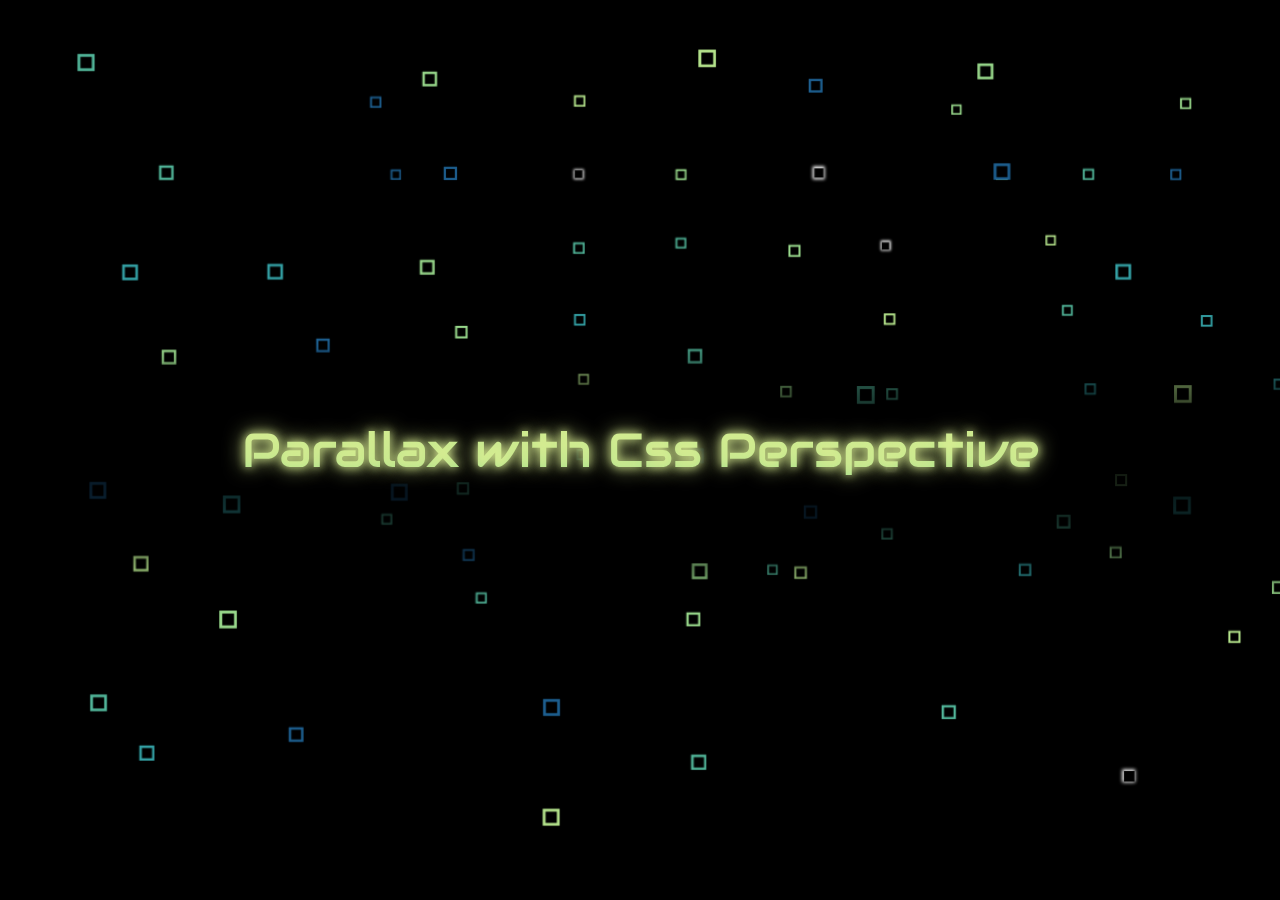
<file: index.html>
<!DOCTYPE html>
<html lang="en">
<head>
    <meta charset="UTF-8">
    <meta name="viewport" content="width=device-width, initial-scale=1.0">
    <title>Document</title>
    <link rel="stylesheet" href="style3.css">
    <script src="script.js" type="module"></script>
    <link rel="preconnect" href="https://fonts.googleapis.com">
<link rel="preconnect" href="https://fonts.gstatic.com" crossorigin>
<link href="https://fonts.googleapis.com/css2?family=Audiowide&display=swap" rel="stylesheet">
</head>
<body>


   
 
<div class="parallax">
    <div class="space"></div>
   

    <div class="sticky"> 
        <div class="title-sec">
            <h1 class="üc">Parallax with Css Perspective</h1>
        </div>
  
    </div>

    <div class="particles-main"></div>
    <div class="bosluk"></div>
</div>




</body>
</html>
</file>
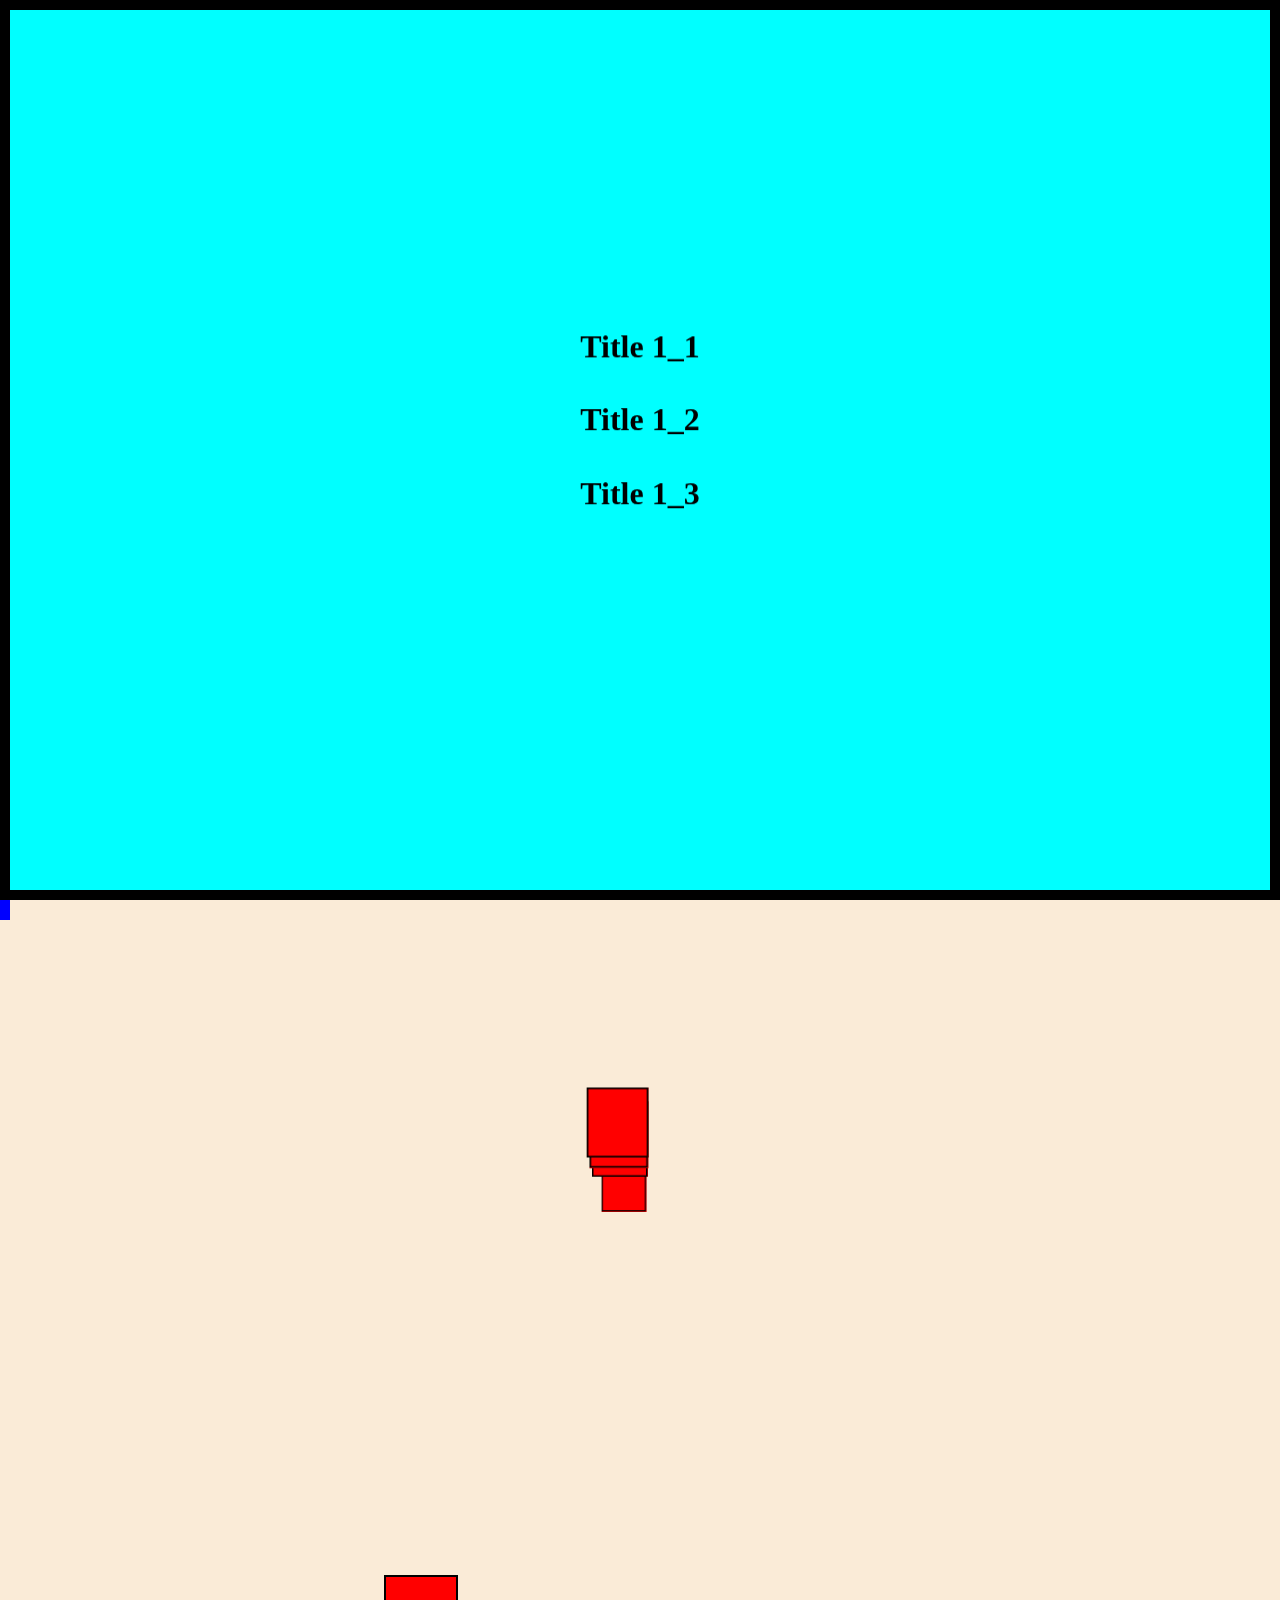
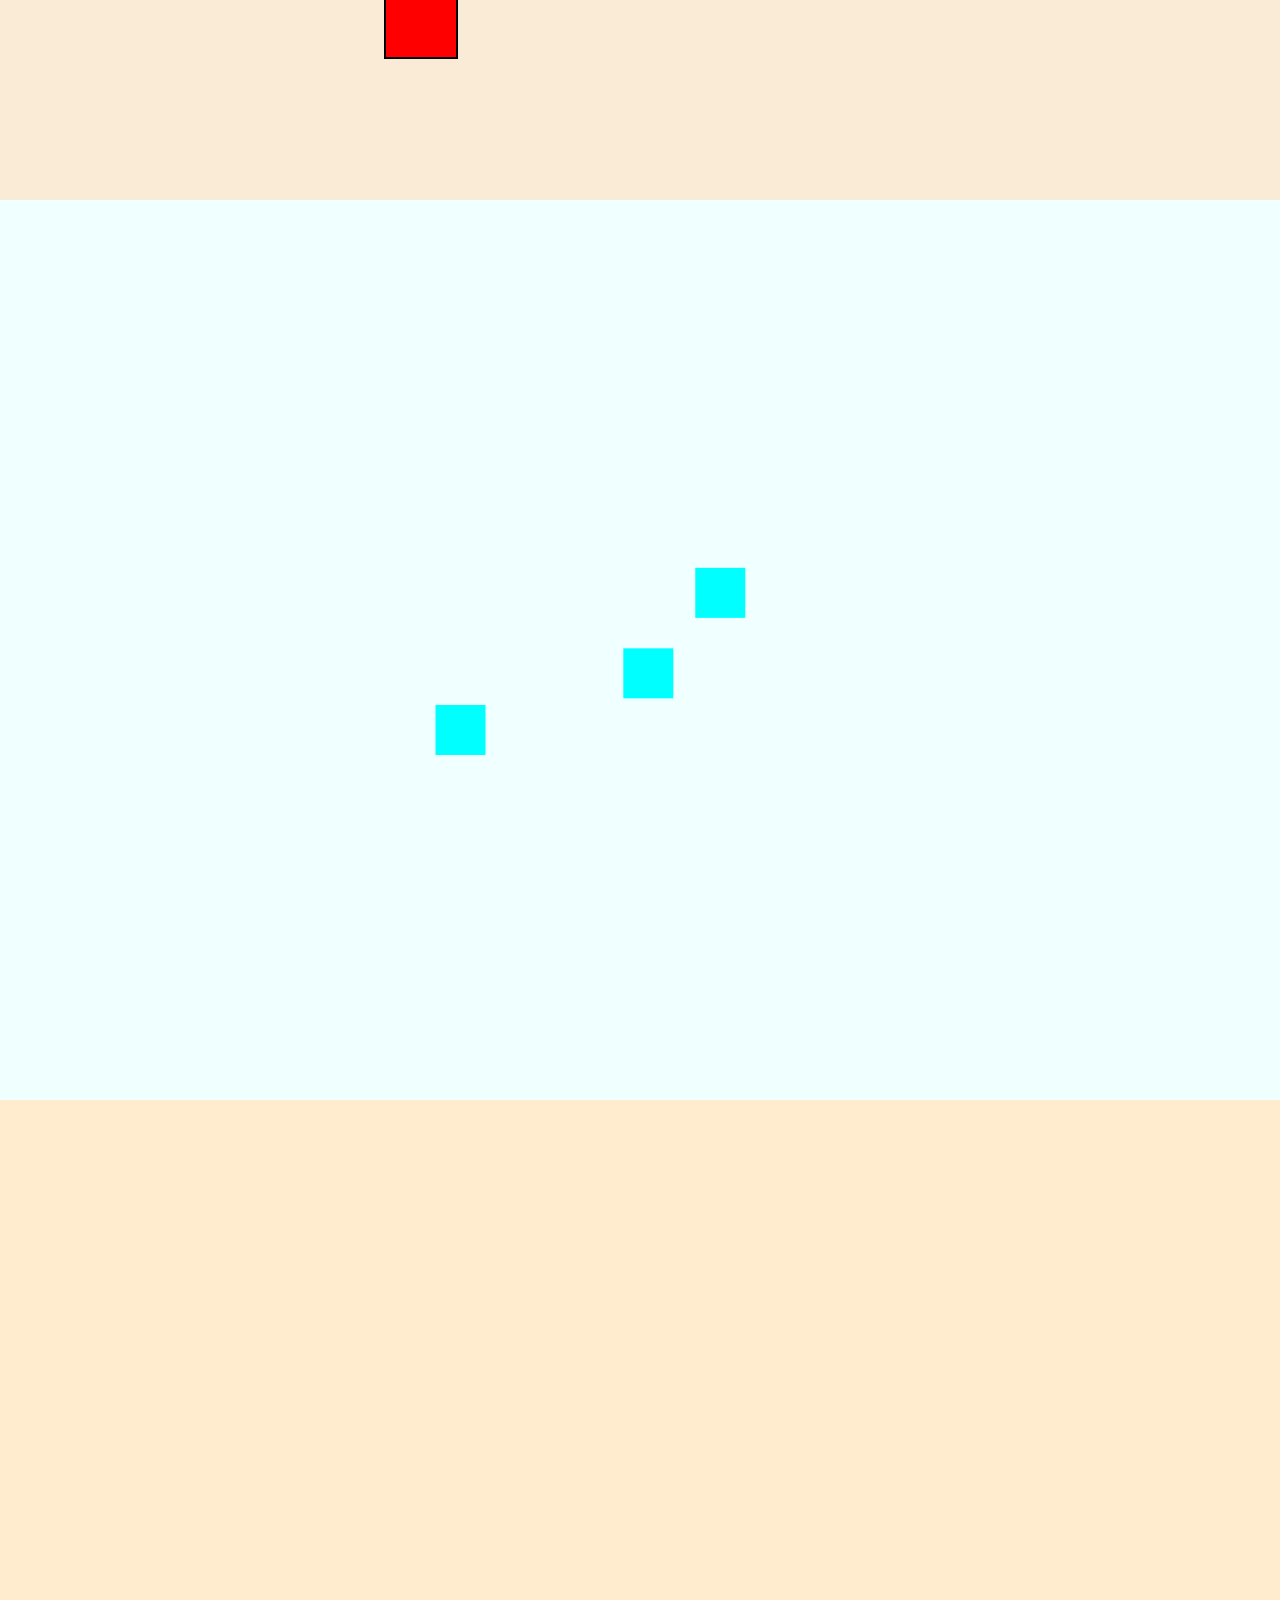
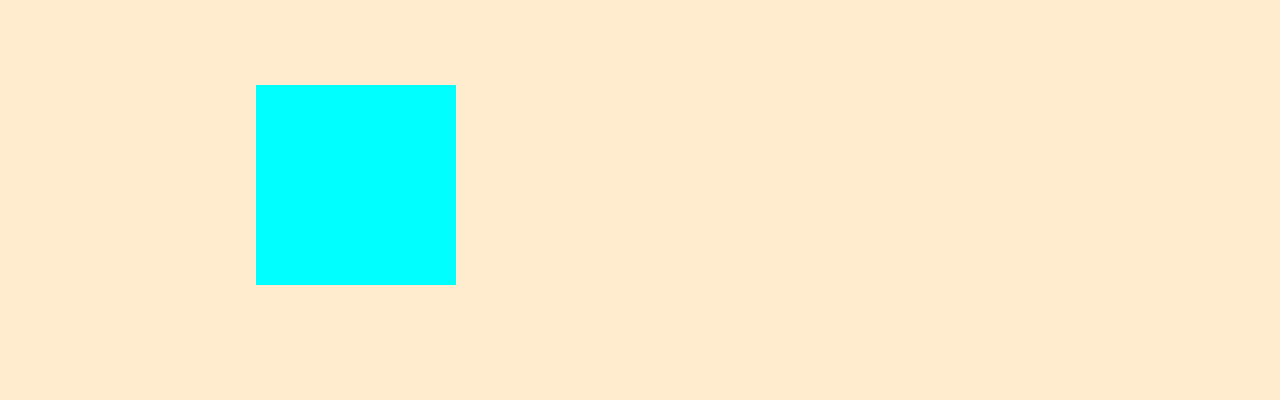
<file: deneme.html>
<!DOCTYPE html>
<html lang="en">
<head>
    <meta charset="UTF-8">
    <meta name="viewport" content="width=device-width, initial-scale=1.0">
    <title>Document</title>
    <link rel="stylesheet" href="style.css">

    <!-- <link rel="stylesheet" href="style2.css"> -->
    <script src="script.js" defer></script>
</head>
<body>

<div class="parallax"> <!--Apply perspective  -->

    <div class="main-group-1"> <!-- Apply transform style but no translate, use z-index in this -->
        <div class="group-1-1">
            <h1 class="head-1">Title 1_1</h1>
        </div> <!-- Apply translate-->
        <div class="group-1-2">
            <h1  class="head-2">Title 1_2</h1>
        </div> <!-- Apply translate-->
        <div class="group-1-3">
            <h1  class="head-3">Title 1_3</h1>    
        </div> <!-- Apply translate-->
       
    </div>
    <div class="main-group-2">
        <div class="group-2-1">

            <h1>Title 3</h1>
        
        </div> <!-- Apply translate-->
        <div class="group-2-2">

            <h1>Title 4</h1>
        
        </div> <!-- Apply translate-->
    </div>
    <div class="main-group-3">
        <div class="group-3-1">

            <h1>Title 5</h1>
    
        </div> <!-- Apply translate-->
        <div class="group-3-2">

            <h1>Title 6</h1>

        </div> <!-- Apply translate-->
    </div>
    <div class="main-group-4">
        <div class="group-4">

            <h1>Title 7</h1>
            <h1>Title 8</h1>

        </div> <!-- Apply translate-->
    </div>


</div>


<div class="parallax-2">


    <div class="box"></div>
    <div class="box"></div>
    <div class="box"></div>
    <div class="box"></div>
    <div class="box"></div>
    <div class="camera"></div>
</div>


<div class="parallax-3">


    <div class="box"></div>
    <div class="box"></div>
    <div class="box"></div>
    
</div>



<div class="parallax-4">

<div class="group-1">
    <div class="boxes">
        <div class="box"></div>
    </div>
</div>
<div class="group-2">
    <div class="boxes">
        <div class="box"></div>
    </div>
</div>
<div class="group-3">
    <div class="boxes-base">
        <div class="box"></div>
    </div>
    <div class="boxes">
        <div class="box"></div>
    </div>
</div>

    
</div>



</body>
</html>
</file>
<file: style3.css>
html,body{

margin:0;
padding: 0;
background-color: black;


}


.parallax{

perspective: 8000px;
perspective-origin: 50% 20%;
position: relative;
width: 100%;
height:100vh;
overflow-x: hidden;
touch-action:pan-y; 



& .space{

height:100vh;
position: absolute;
top:0;
left:0;
z-index: 100;
background:radial-gradient(100% 15% at 50% 52%, rgba(0,0,0,0.90) 0%,70%,rgba(0,0,0,0) 100%);
    
}

h1.bir{

    color:transparent;
    position: absolute;
    font-size: clamp(1.5rem, 5vw, 3rem);
    background:linear-gradient(#d9ed92,#b5e48c,#99d98c);
    ;
    text-shadow:0px 0px 10px #d9ed92,
                0px 0px 20px #d9ed92;
       
    z-index: 100000;
    background-clip: text;
    top:50%;
    left:0;
    white-space: nowrap ;
    font-family: "Audiowide", sans-serif;
  font-weight: 400;
  font-style: normal;
  display: none;

}





div.sticky{

    position: sticky;
    left: 0;
    z-index: 10000000;
    transform-style: preserve-3d;
  &  h1.iki{
        
   
               position: absolute;
               top:500px;
               color:white;
               color:transparent;
             
               font-size: clamp(1.5rem, 5vw, 3rem);
               background:linear-gradient(#d9ed92,#b5e48c,#99d98c);
               ;
               text-shadow:0px 0px 10px #d9ed92,
                           0px 0px 20px #d9ed92;
                  
               z-index: 1000;
               background-clip: text;
              
               white-space: nowrap ;
               font-family: "Audiowide", sans-serif;
             font-weight: 400;
             font-style: normal;
    }
}
    
& .particles-main{

    transform-style: preserve-3d;
    height: 100%;
  

    }
    
    
   & .particle{
    
    
        width:12px;
        height:12px;
        background-color: rgba(255,255,255,1);
        position: absolute;
        box-shadow: 0px 0px 4px 2px white;
       
    
    }


    & .backgroundRadial{



    }



}

.bosluk{
    height: 300vh;
}


div.title-sec{

    position: absolute;
    top:0%;
    height: 100vh;
    width: 100%;
    display: flex;
    justify-content: center;
    align-items: center;
    transform: translateZ(0px);
    z-index: 100000;
transform-style: preserve-3d;

    & .üc{
        color:transparent;
       
  
        font-size: clamp(1.5rem, 5vw, 3rem);
        background:linear-gradient(#d9ed92,#b5e48c,#99d98c);
        ;
        text-shadow:0px 0px 10px #d9ed92,
                    0px 0px 20px #d9ed92;
           
      
       background-clip: text;
      
        width: 65%;
        text-align: center;
        font-family: "Audiowide", sans-serif;
      font-weight: 400;
      font-style: normal;
     
    }
}

@keyframes animdene{

    100%{

        transform: rotateY(60deg);
    }
}
</file>
<file: style.css>
html,body{
    margin:0;
    padding:0;
 background-color: aqua;
}

.parallax{

    perspective: 100px;
    height: 100vh;
    overflow-x: hidden;
    overflow-y: auto;
    perspective-origin: center ;

    & [class*="main-group"]{

    border: 10px solid black;
    box-sizing: border-box;
    position: relative;
    transform-style: preserve-3d;
    
    height: 100vh;


    }

    & [class^="group-"]{

        position: absolute;
        top:0;
        left:0;
        height:100vh;
        width:100%;
        display: flex;
         justify-content: center;
         align-items: center;
        flex-direction: column;
    }
 
    .group-1-1{

        transform: translateZ(-20px) scale(1.2);
        display: grid;
        grid-template-columns: repeat(12, 1fr);
        grid-template-rows: repeat(12, 1fr);
        align-items: flex-start;
        justify-items: center;

     &   .head-1{

            grid-column: 1 / 13;
            grid-row: 5 ;
            
        }

    }
    .group-1-2{

        transform: translateZ(-40px) scale(1.4);
        display: grid;
        grid-template-columns: repeat(12, 1fr);
        grid-template-rows: repeat(12, 1fr);
        justify-items: center;

        &   .head-2{

            grid-column: 1 / 13;
            grid-row: 6 ;
            
        }

    }
    .group-1-3{

        transform: translateZ(-60px) scale(1.6);
        display: grid;
        grid-template-columns: repeat(12, 1fr);
        grid-template-rows: repeat(12, 1fr);
        justify-items: center;

        &   .head-3{

            grid-column: 1 / 13;
            grid-row: 7 ;
            
        }

    }

    .group-2-1{
      
     
        transform: translateZ(-80px) scale(1.8);

        & .head
       

    }
    .group-2-2{
        
        transform: translateZ(30px) scale(0.7);
      

    }

    
    .group-3-1{

        transform: translateZ(-90px) scale(1.9);

    }
    .group-3-2{

        transform: translateZ(70px) scale(0.3);

    }

}

.parallax-2{


    height: 100vh;;
    width: 100%;
    perspective: 300px;
    background-color: antiquewhite;
animation-name: pers;
animation-duration: 5000ms;
animation-timing-function: linear;
animation-delay: 500ms;
animation-iteration-count: infinite;
animation-direction: alternate;

    & .box{

        width:70px;
        height:80px;
        background-color: red;
        position: absolute;
        border: 2px solid black;
    
    }
.box{
    animation-duration: 5000ms;
animation-timing-function: linear;
animation-delay: 500ms;
animation-iteration-count: infinite;
animation-direction: alternate;
}
    & .box:nth-of-type(1){

        top:15%;
        left:45%;
        transform: translateZ(-60px);
        z-index: 3;
/*animation-name: trans;*/

    }
    & .box:nth-of-type(4){

        top:15%;
        left:45%;
        transform: translateZ(-80px);
        z-index: 2;
        /*animation-name: trans2;*/
    }
    & .box:nth-of-type(5){

        top:15%;
        left:45%;
        transform: translateZ(-100px);
        z-index: 1;
       /* animation-name: trans3;*/
    }
    & .box:nth-of-type(2){

        top:15%;
        left:45%;
        transform: translateZ(-200px);
        /*animation-name: trans4;*/
    }
    & .box:nth-of-type(3){

        top:75%;
        left:30%;
        
    }

    & .camera{

height:20px;
width: 20px;
position: absolute;
top:0;

transform: translateX(-50%);
background-color: blue;

animation-name: cam;
animation-duration: 5000ms;
animation-timing-function: linear;
animation-delay: 500ms;
animation-iteration-count: infinite;
animation-direction: alternate;

    }
}

@keyframes pers {
 
    
    0%{
        perspective-origin: 50% 0%;
    }

    100%{
        perspective-origin: 50% 100%;
    }
}

@keyframes cam {
 
    
    0%{
       top:0%;
       left:50%;
    }

    100%{
      top:100%;
      left:50%;
    }
}


@keyframes trans {
    

    100%{
        transform: translateZ(-60px) translateY(100vh);


    }
}

@keyframes trans2 {
    

    100%{

        transform: translateZ(-80px) translateY(100vh);

    }
}

@keyframes trans3 {
    

    100%{

        transform: translateZ(-100px) translateY(100vh);

    }
}

@keyframes trans4 {
    

    100%{

        transform: translateZ(-200px) translateY(100vh);

    }
}


.parallax-3{

    perspective: 100px;
    height: 100vh;
    width:100%;
    background-color: azure;


& .box{

position: absolute;
width:50px;
height:50px;
background-color: aqua;
}

& .box:nth-of-type(1){

    top:25%;
    left:70%;
    transform: translateZ(-250px) scale(3.5);
}
& .box:nth-of-type(2){
    transform: translateZ(-100px) scale(2);
    top:65%;
    left:20%;
}
& .box:nth-of-type(3){
    transform: translateZ(-200px) scale(3);
    top:55%;
    left:50%;
}

}

.parallax-4{

    perspective: 100px;
    perspective-origin: center;
    height: 100vh;
    width:100%;
    overflow-x: hidden;
    overflow-y: auto;
    background-color: azure;

& div[class^="group"]{
    transform-style: preserve-3d;
height:100vh;
width:100%;
box-sizing: border-box;

position: relative;
}

& .group-1{

    z-index: 10;
}

& .group-2{

    z-index: 5;
}

& .group-3{

    z-index: 8;
}


& .group-1 .boxes{

    position: absolute;
    top:0;
    left:0;
    width:100%;
    height:100%;
 background-color: blanchedalmond;
    transform: translateZ(0px) scale(1);
   
}

& .group-1 .boxes .box{

position: absolute;
width:200px;
height:200px;
background-color: aqua;
top:65%;
left:20%;


}

& .group-2 .boxes{

    position: absolute;
    top:0;
    left:0;
    width:100%;
    height:100%;
    background-color: blueviolet;
    transform: translateZ(-60px) scale(1.6);
}

& .group-2 .boxes .box{

position: absolute;
width:200px;
height:200px;
background-color: aqua;
top:25%;
left:20%;


}
& .group-3 .boxes{

    position: absolute;
    top:0;
    left:0;
    width:100%;
    height:100%;
    background-color: chocolate;
    transform: translateZ(10px) scale(0.9);
}

& .group-3 .boxes .box{

position: absolute;
width:200px;
height:200px;
background-color: aqua;
top:15%;
left:20%;


}

& .group-3 .boxes-base{

    position: absolute;
    top:0;
    left:0;
    width:100%;
    height:100%;
    background-color: chocolate;
  
}




}
</file>
<file: style2.css>
html,body{
    margin:0;
    padding:0;
 
}

.parallax{

    perspective: 100px;
    height: 100vh;
    overflow-x: hidden;
    overflow-y: auto;
    perspective-origin: center ;

    & [class*="main-group"]{

    border: 10px solid black;
    box-sizing: border-box;
    position: relative;
    transform-style: preserve-3d;
    
    height: 100vh;


    }

    & [class^="a-group-"]{

        position: absolute;
       
        width:100%;
        display: flex;
         justify-content: center;
         align-items: center;
        flex-direction: column;
    }

    .a-group-1-1{
        background-color: red;
        top:0%;
        left:0;
    height: 100%;
        transform: translateZ(-70px) scale(1.7);

    }
    .-group-1-2{

        transform: translateZ(0px) scale(1);

    }

    .group-2-1{

        transform: translateZ(-30px) scale(1.3);

    }
    .group-2-2{

        transform: translateZ(30px) scale(0.7);

    }

    
    .group-3-1{

        transform: translateZ(-90px) scale(1.9);

    }
    .group-3-2{

        transform: translateZ(70px) scale(0.3);

    }

}
</file>
